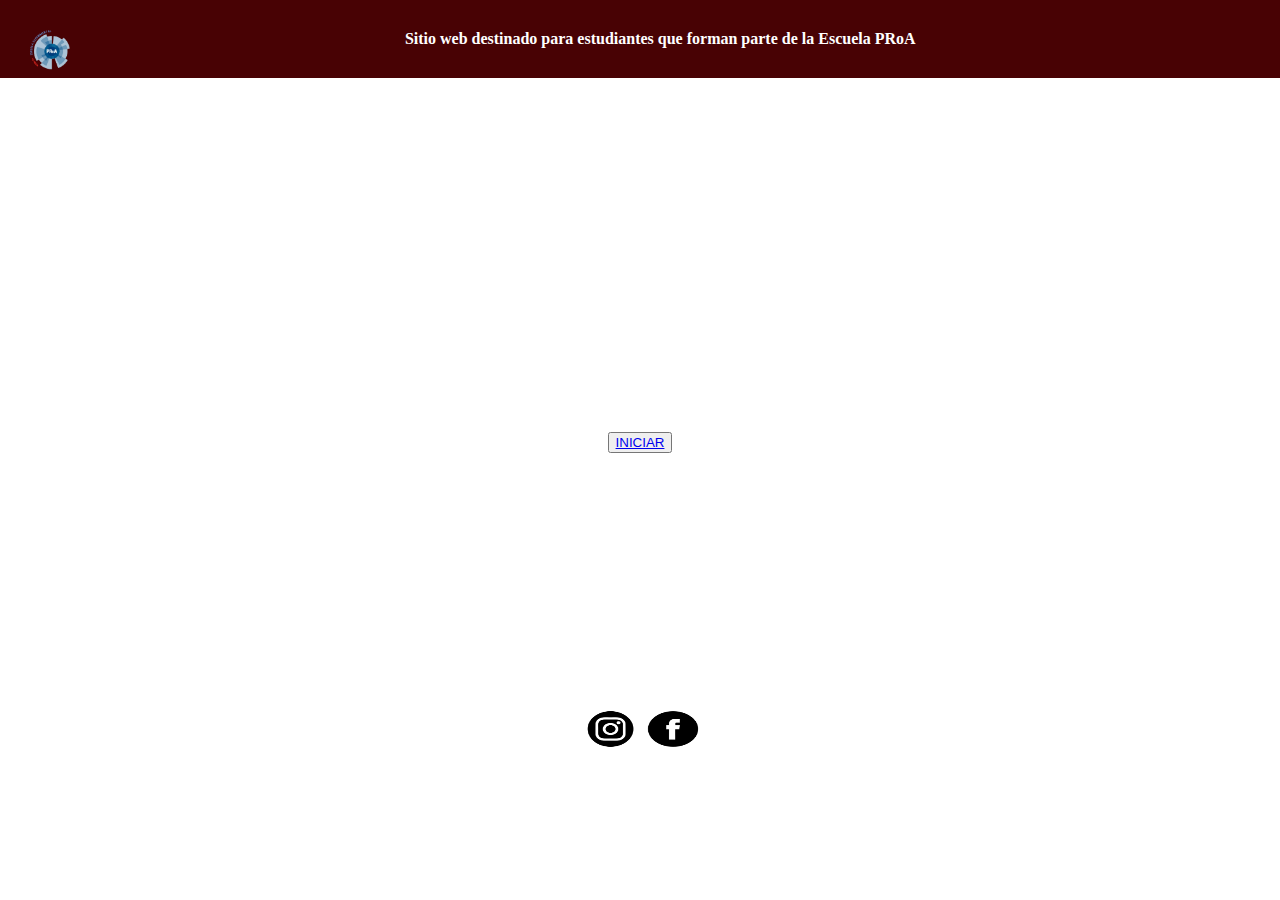
<file: index.html>
<!DOCTYPE html>
<html lang="en">
<head>
    <meta charset="UTF-8">
    <meta http-equiv="X-UA-Compatible" content="IE=edge">
    <meta name="viewport" content="width=device-width, initial-scale=1.0">
    <title>Intertribus ProA LF</title>
    <link rel="stylesheet" href="stylemain.css">
</head>
<body>
<header>
    <img src="img/logo transparente (2) (5).png" alt="logo proa" widht="40" height="40" style="float:left">
    <h1>Sitio web destinado para estudiantes que forman parte de la Escuela PRoA</h1>
</header>


    <main>
        <br>
        <br>
        <br>
        <br>
        <br>
        <br>
        <br>
        <br>
        <br>
        <h1 id="titulo">¡INTERTRIBUS!</h1>
    <h3 class="letrasBlancas">PRoA La Falda</h3>
    <br>
    <center><button><a href="intertribus.html">INICIAR</a> </button></center>
    <br>
    <br>
    <br>
    <br>
    <br>
    <br>
    <br>
    <br>
    <br>
    <br>
    <br>
    <br>


    </main>
<footer>
    <center><div class="contenedor">
        <a href="https://www.instagram.com/proa_lafalda"><img src="img\insta.png" alt="logo instagram" width="60" height="60"></a>
        <a href="https://web.facebook.com/proalafalda"><img src="img\fais.png" alt="logo facebook" width="60" height="60"></a>
    </div></center>
    
</footer>
    
</body>


</html>
</file>
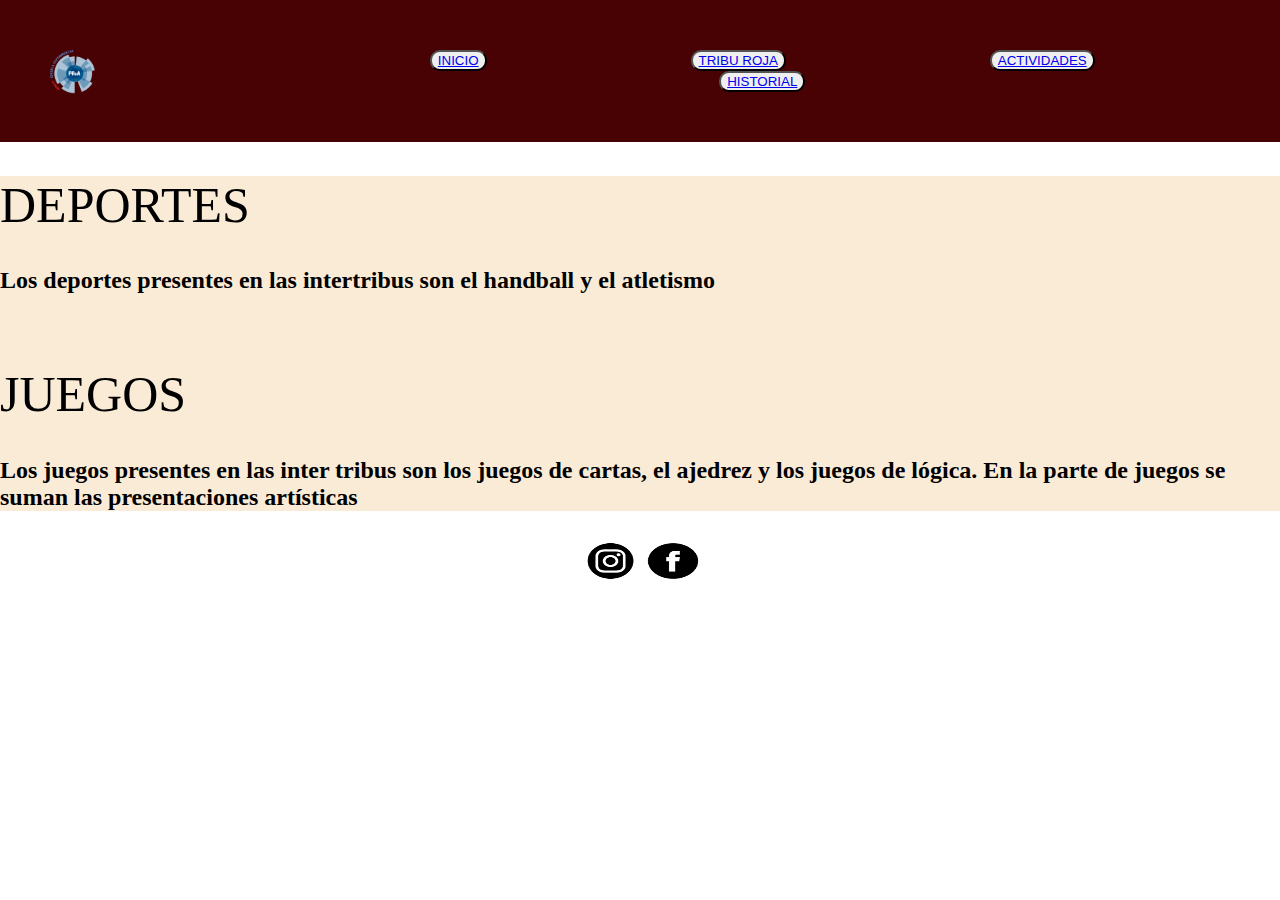
<file: actividades.html>
<!DOCTYPE html>
<html lang="en">
<head>
    <meta charset="UTF-8">
    <meta name="viewport" content="width=device-width, initial-scale=1.0">
    <title>DEPORTES Y JUEGOS </title>
    <link rel="stylesheet" href="style.css">
</head>
<body>
  <header>
        <img src="img/logo transparente (2) (5).png" alt="logo proa" widht="44" height="44" style="float:left;">
        <div>
          <button class="botones"><a href="intertribus.html">INICIO</a></button>
          <button class="botones"><a href="tribu roja.html">TRIBU ROJA</a></button>
          <button class="botones"><a href="actividades.html">ACTIVIDADES</a></button>
          <button class="botones"><a href="historial.html">HISTORIAL</a></button>
        </div>
    </header>
    <main>
        <h1>DEPORTES</h1>
        <h2>Los deportes presentes en las intertribus son el handball y el atletismo</h2>
        <br>
        <h1>JUEGOS</h1>
        <h2>Los juegos presentes en las inter tribus son los juegos de cartas, el ajedrez y los juegos de lógica.
            En la parte de juegos se suman las presentaciones artísticas</h2>
    </main>
</body>
<footer>
  <center><div class="contenedor">
    <a href="https://www.instagram.com/proa_lafalda"><img src="img\insta.png" alt="logo instagram" width="60" height="60"></a>
    <a href="https://web.facebook.com/proalafalda"><img src="img\fais.png" alt="logo facebook" width="60" height="60"></a>
</div></center>
</footer>
</html>
</file>
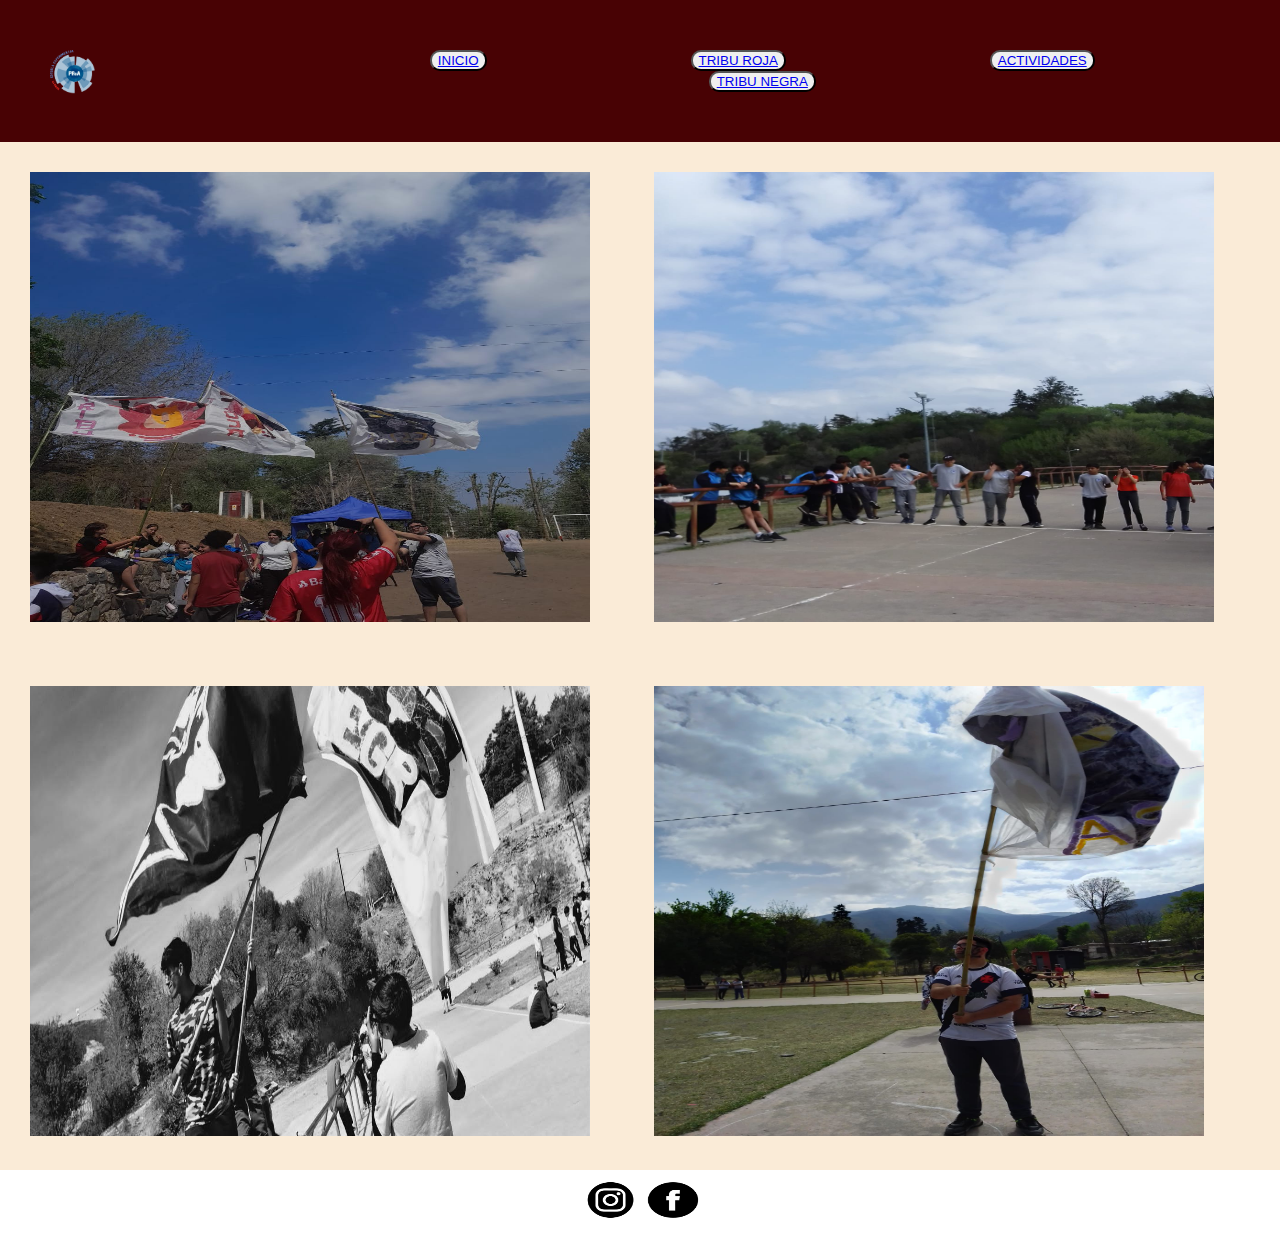
<file: historial.html>
<!DOCTYPE html>
<html lang="en">
<head>
    <meta charset="UTF-8">
    <meta name="viewport" content="width=device-width, initial-scale=">
    <title>historial</title>
    <link rel="stylesheet" href="style.css">
</head>

<body>

  <header>

    <img src="img/logo transparente (2) (5).png" alt="logo proa" widht="44" height="44" style="float:left;">
    <div>
      <button class="botones"><a href="intertribus.html">INICIO</a></button>
      <button class="botones"><a href="tribu roja.html">TRIBU ROJA</a></button>
      <button class="botones"><a href="actividades.html">ACTIVIDADES</a></button>
      <button class="botones"><a href="tribu negra.html">TRIBU NEGRA</a></button>
    </div>
    
  </header>
  <main>
    <img class="claseimg" src="img/foto inters1.jpg" alt="foto" height="450" width="560">
    <img class="claseimg" src="img/fotosinters3.jpg" alt="foto"  height="450" width="560">
    <img class="claseimg" src="img/fotosinters7jpg.jpg" alt="foto"  height="450" width="560">
    <img class="claseimg" src="img/fotosinters4.jpg" alt="foto"  height="450" width="550">
  </main>


</body>
<footer>
  <center><div class="contenedor">
    <a href="https://www.instagram.com/proa_lafalda"><img src="img\insta.png" alt="logo instagram" width="60" height="60"></a>
    <a href="https://web.facebook.com/proalafalda"><img src="img\fais.png" alt="logo facebook" width="60" height="60"></a>
</div></center>
</footer>
</html>
</file>
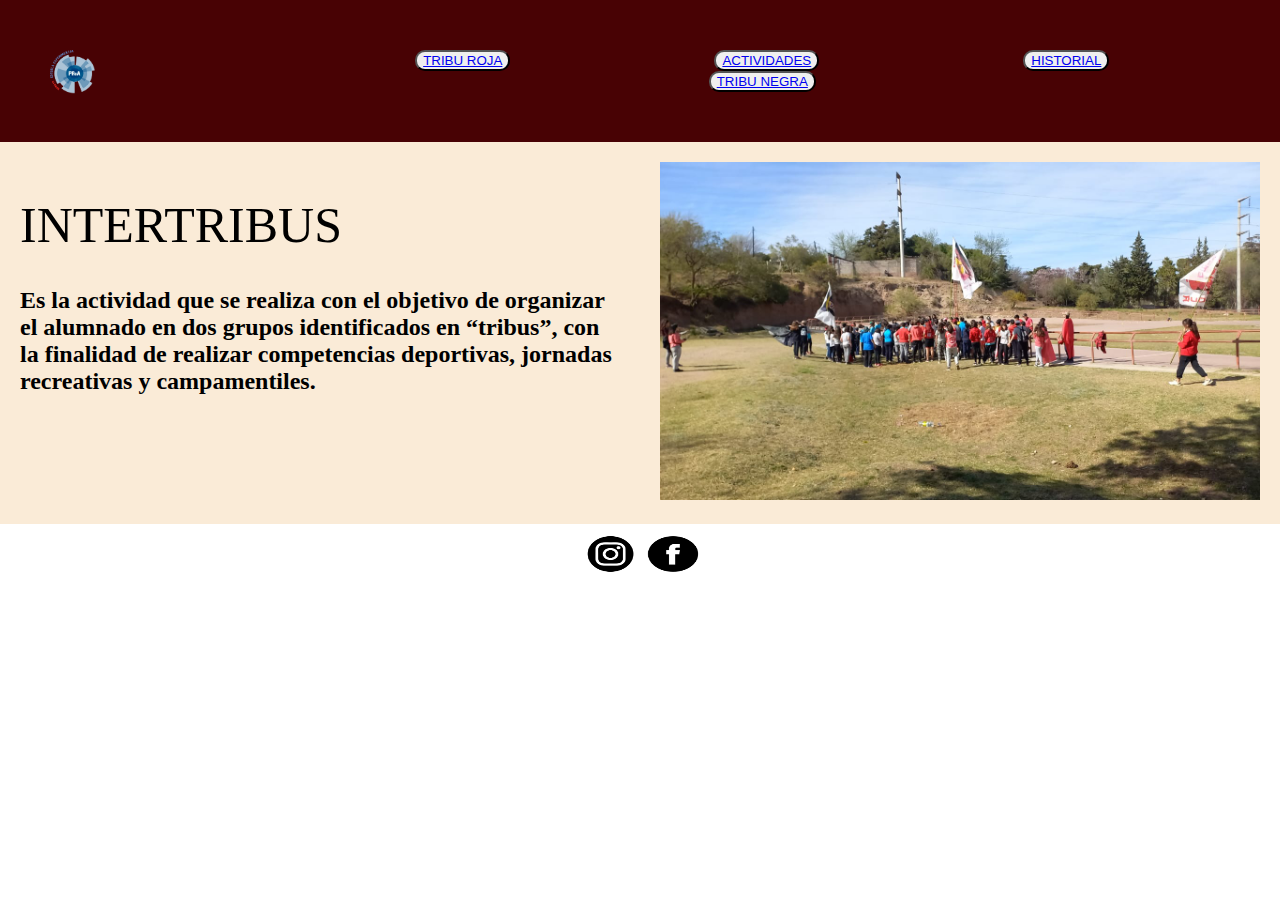
<file: intertribus.html>
<!DOCTYPE html>
<html lang="en">
<head>
    <meta charset="UTF-8">
    <meta http-equiv="X-UA-Compatible" content="IE=edge">
    <meta name="viewport" content="width=device-width, initial-scale=1.0">
    <title>Intertribus ProA LF</title>
    <link rel="stylesheet" href="style.css">
</head>
<body>

  <header>

    <img src="img/logo transparente (2) (5).png" alt="logo proa" widht="44" height="44" style="float:left;">
    <div>
      <button class="botones"><a href="tribu roja.html">TRIBU ROJA</a></button>
      <button class="botones"><a href="actividades.html">ACTIVIDADES</a></button>
      <button class="botones"><a href="historial.html">HISTORIAL</a></button>
      <button class="botones"><a href="tribu negra.html">TRIBU NEGRA</a></button>
    </div>

  </header>
  <main>
    <div class="container">
      <div class="texto">
      <h1>INTERTRIBUS</h1>
      <h2>Es la actividad que se realiza con el objetivo de organizar el  
        alumnado en dos grupos identificados en “tribus”,
        con la finalidad de realizar competencias
        deportivas, jornadas recreativas y campamentiles.</h2>
      </div>
      <div class="imagen">
      <img src= "img/WhatsApp Image 2024-03-27 at 08.57.56.jpeg" alt="tribu negra" height="1500" width="1500">
      </div>
    </div>
  
    
    
  </main>

</body>
<footer>
  <center><div class="contenedor">
    <a href="https://www.instagram.com/proa_lafalda"><img src="img\insta.png" alt="logo instagram" width="60" height="60"></a>
    <a href="https://web.facebook.com/proalafalda"><img src="img\fais.png" alt="logo facebook" width="60" height="60"></a>
</div></center>
</footer>
</html>
</file>
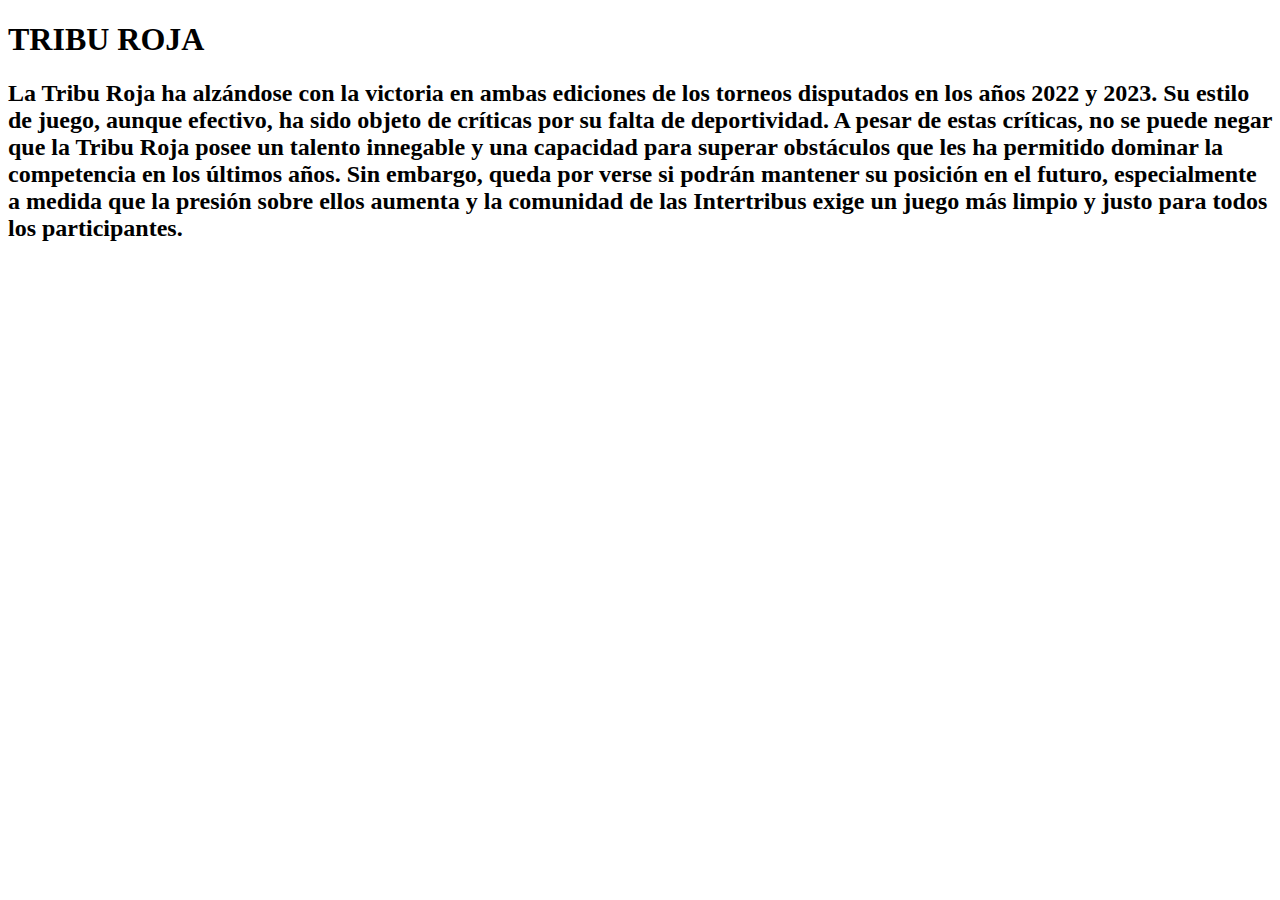
<file: pagina3.html>
<!DOCTYPE html>
<html lang="en">
<head>
    <meta charset="UTF-8">
    <meta name="viewport" content="width=device-width, initial-scale=1.0">
    <title>TRIBU ROJA</title>
</head>
<body>
    <main>
        <h1>TRIBU ROJA</h1>
        <h2>La Tribu Roja ha  alzándose con la victoria en ambas ediciones de los torneos disputados en los años 2022 y 2023.
            Su estilo de juego, aunque efectivo, ha sido objeto de críticas por su falta de deportividad.
            A pesar de estas críticas, no se puede negar que la Tribu Roja posee un talento innegable y una capacidad para superar obstáculos que les ha permitido dominar la competencia en los últimos años. Sin embargo, queda por verse si podrán mantener su posición en el futuro, especialmente a medida que la presión sobre ellos aumenta y la comunidad de las Intertribus exige un juego más limpio y justo para todos los participantes.</h2>
    </main>
    
</body>
</html>
</file>
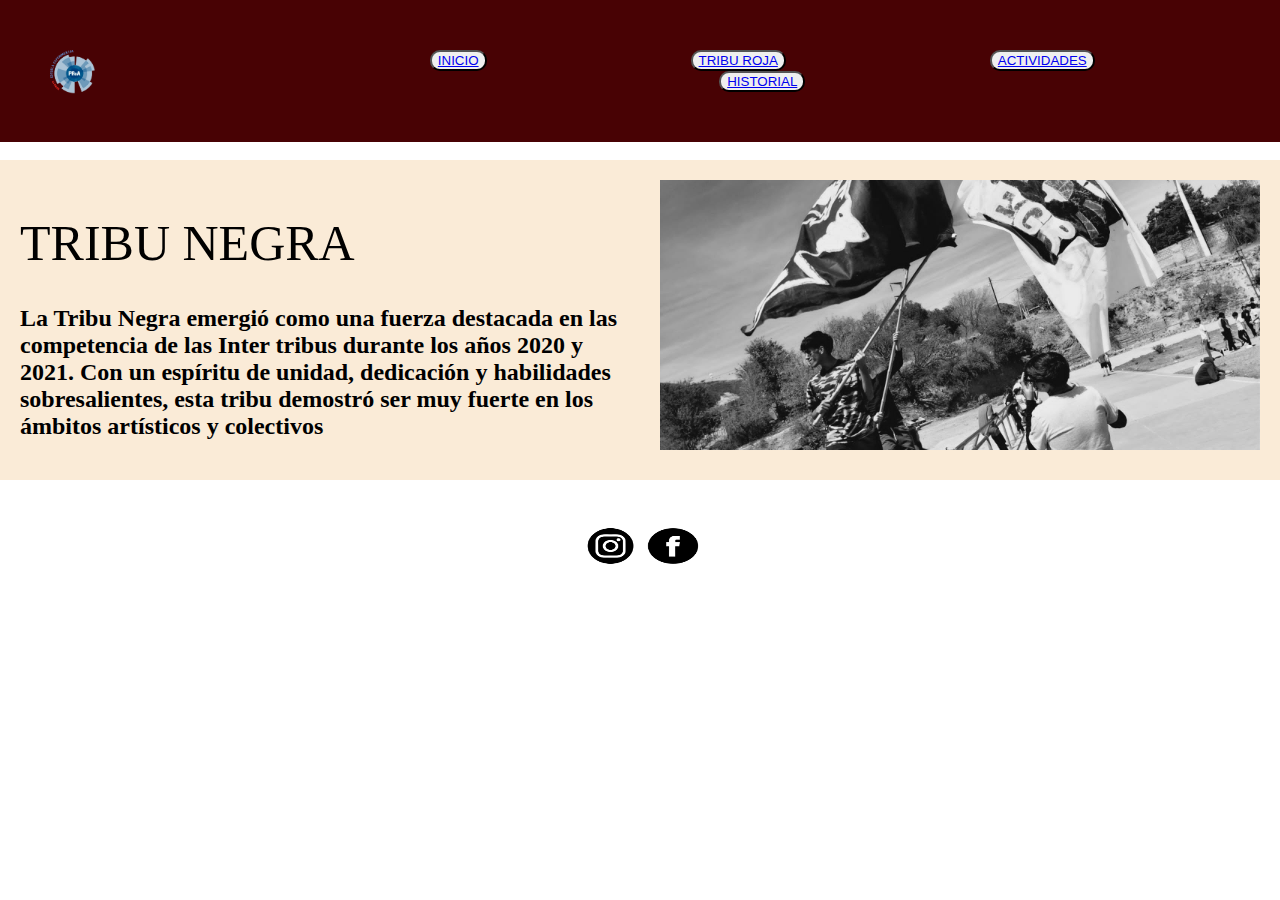
<file: tribu negra.html>
<!DOCTYPE html>
<html lang="en">
<head>
    <meta charset="UTF-8">
    <meta name="viewport" content="width=device-width, initial-scale=1.0">
    <title>TRIBU NEGRA</title>
    <link rel="stylesheet" href="style.css">
</head>

<body>
    <header>
        <img src="img/logo transparente (2) (5).png" alt="logo proa" widht="44" height="44" style="float:left">
        <div>
          <button class="botones"><a href="intertribus.html">INICIO</a></button>
          <button class="botones"><a href="tribu roja.html">TRIBU ROJA</a></button>
          <button class="botones"><a href="actividades.html">ACTIVIDADES</a></button>
          <button class="botones"><a href="historial.html">HISTORIAL</a></button>
        </div>
    </header>
    <br>
  
    <main>
      <div class="container">
        <div class="texto">
        <h1>TRIBU NEGRA</h1>
        <h2>La Tribu Negra emergió como una fuerza destacada en las competencia de las Inter tribus durante los años 2020 y 2021. 
          Con un espíritu de unidad, dedicación y habilidades sobresalientes, esta tribu demostró ser muy fuerte en los ámbitos artísticos y colectivos</h2>
        </div>
        <div class="imagen">
        <img src= "img/fotosinters7jpg.jpg" alt="tribu negra" height="1500" width="1500">
        </div>
    </div>


    </main>
</body>
<br>
<br>
<footer>
  <center><div class="contenedor">
    <a href="https://www.instagram.com/proa_lafalda"><img src="img\insta.png" alt="logo instagram" width="60" height="60"></a>
    <a href="https://web.facebook.com/proalafalda"><img src="img\fais.png" alt="logo facebook" width="60" height="60"></a>
</div></center>
</footer>
</html>
</file>
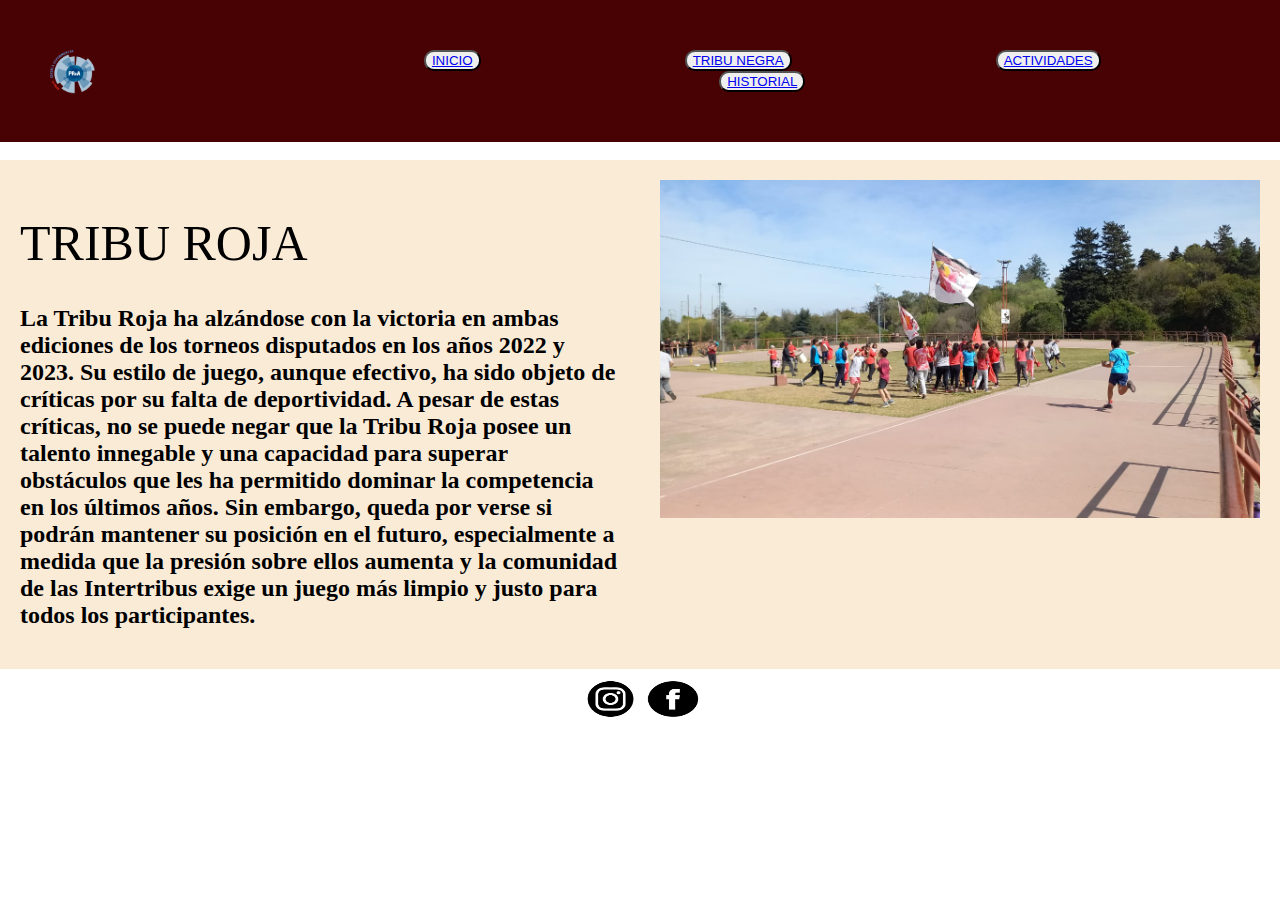
<file: tribu roja.html>
<!DOCTYPE html>
<html lang="en">
<head>
    <meta charset="UTF-8">
    <meta name="viewport" content="width=device-width, initial-scale=1.0">
    <title>TRIBU ROJA</title>
    <link rel="stylesheet" href="style.css">
</head>
<body>
    <header>
        <img src="img/logo transparente (2) (5).png" alt="logo proa" widht="44" height="44" style="float:left;">
        <div>
          <button class="botones"><a href="intertribus.html">INICIO</a></button>
          <button class="botones"><a href="tribu negra.html">TRIBU NEGRA</a></button>
          <button class="botones"><a href="actividades.html">ACTIVIDADES</a></button>
          <button class="botones"><a href="historial.html">HISTORIAL</a></button>
        </div>
    </header>
    <br>
    <main>
      <div class="container">
        <div class="texto">
        <h1>TRIBU ROJA</h1>
        <h2>La Tribu Roja ha  alzándose con la victoria en ambas ediciones de los torneos disputados en los años 2022 y 2023.
          Su estilo de juego, aunque efectivo, ha sido objeto de críticas por su falta de deportividad.
          A pesar de estas críticas, no se puede negar que la Tribu Roja posee un talento innegable y una capacidad para superar obstáculos que les ha permitido dominar la competencia en los últimos años. Sin embargo, queda por verse si podrán mantener su posición en el futuro, especialmente a medida que la presión sobre ellos aumenta y 
          la comunidad de las Intertribus exige un juego más limpio y justo para todos los participantes.</h2>
        </div>
        <div class="imagen">
        <img src= "img/tribu roja1.jpeg" alt="tribu negra" height="1500" width="1500">
        </div>
      </div>

        
    </main>
    
</body>
<footer>
  <center><div class="contenedor">
    <a href="https://www.instagram.com/proa_lafalda"><img src="img\insta.png" alt="logo instagram" width="60" height="60"></a>
    <a href="https://web.facebook.com/proalafalda"><img src="img\fais.png" alt="logo facebook" width="60" height="60"></a>
</div></center>
</footer>
</html>
</file>
<file: stylemain.css>
*{
    margin-top: 0%;
    margin-left: 0%;
    margin-bottom: 0%;
    margin-right: 0%;
}

#titulo{
    text-align: center;
    font-size: 100px;
    color: white;
    font-family: 'Franklin Gothic Medium', 'Arial Narrow', Arial, sans-serif;
    font-size: 100px;
}
.letrasBlancas{
    color: white;
    font-size:25px;
    text-align: center;
    font-family: 'Franklin Gothic Medium', 'Arial Narrow', Arial, sans-serif;
}
main{
    background-image: url(https://st.depositphotos.com/1074550/1734/i/450/depositphotos_17341511-stock-photo-abstract-luminous-red-and-black.jpg);
    background-size: cover;
    background-position: center;
padding: 30px;
}


h4{
    color: rgba(0,0,0,0)
}


header {
    background-color: #480204;
    color: #fff;
    padding: 30px;
    text-align: center;

}

h1{
    font-size: medium;
}

body {
    margin: 0;
}
main{
    text-align: center;
}
.container{
    background-color: antiquewhite;
    width: 200;
    height: 20;
}
</file>
<file: style.css>
header {
    background-color: #480204;
    color: #fff;
    padding: 50px;
    text-align:center;
}

.contenedor{
color: #480204;

}

h1{
    font-size: small;
    font: unset;
font-size: 50px;
}

body {
    margin: 0;
}
main{
    text-align: left;
    background-color: antiquewhite;
}

button{
border-radius: 10px;
}

.container {
    display: flex;
    flex-direction: row;
}

.texto {
    flex: 1;
    padding: 20px;
}

.imagen {
    flex: 1;
    padding: 20px;
}

.imagen img {
    max-width: 100%;
    height: auto;
}



.claseimg{
    margin-left: 200;
    margin-right: 200;
    text-align: center;
    border-radius: 15px;
    padding: 30px;
}

.botones{
    margin-left: 200px;
}

.BarraNav {
    position: relative;
    text-align: right;
    width: 40%;
    top: -130px;
    left: 140px;
}
</file>
